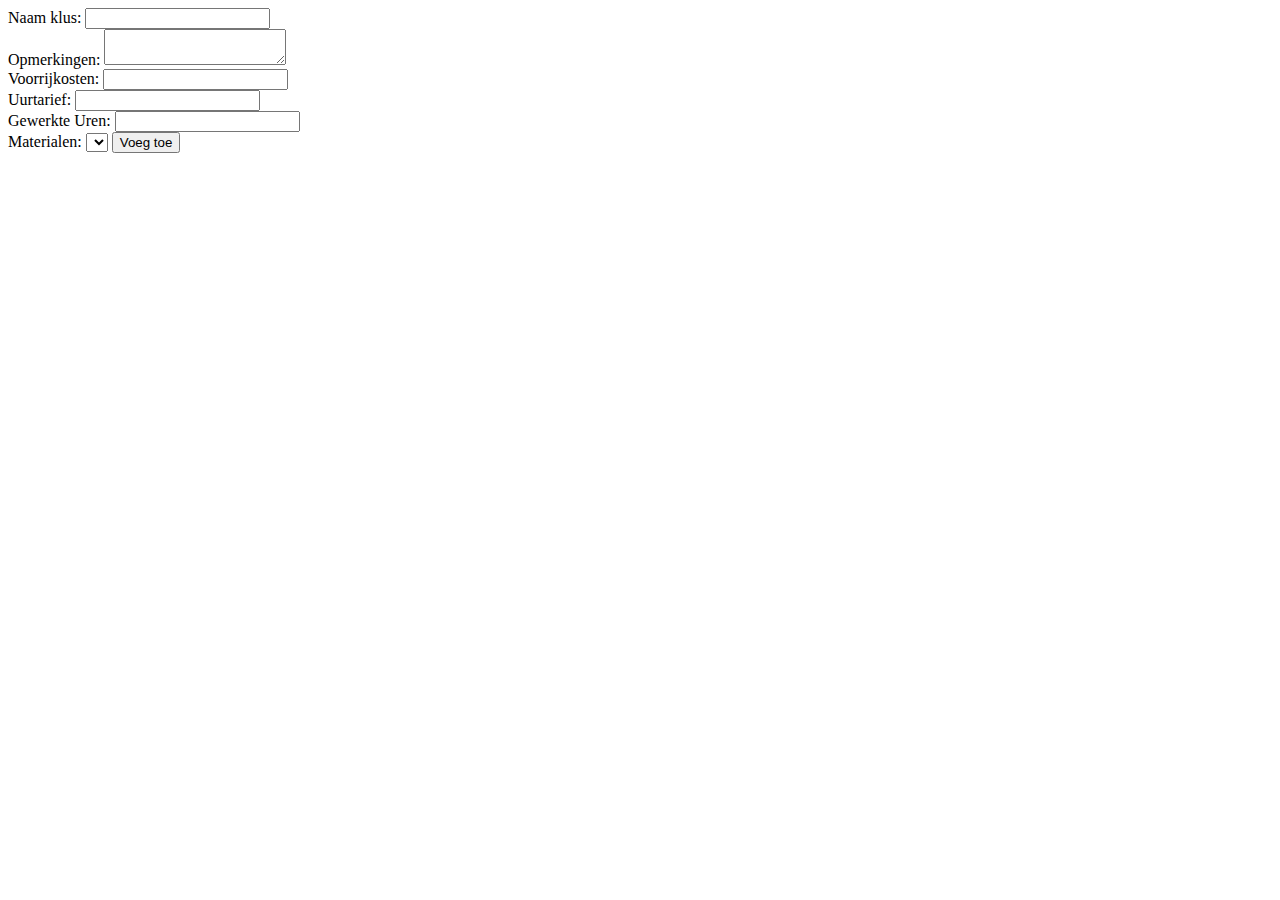
<file: assets/PHP/Public/nieuweKlus.html>
<!DOCTYPE html>
<html lang="en">

<head>
    <meta charset="UTF-8">
    <meta name="viewport" content="width=device-width, initial-scale=1.0">
    <title>Voeg een klus toe</title>
    <script src="../../Js/jquery-3.7.1.min.js"></script>
    <script>
        $(document).ready(
            
        )
    </script>
</head>

<body>
    <form method="Post">
        <label>Naam klus: <input type="text" name="naam"></label><br>
        <label>Opmerkingen: </label><textarea name="opmerkingen"></textarea><br>
        <label>Voorrijkosten: <input type="number" name="voorrijkosten" step="0.01"></label><br>
        <label>Uurtarief: <input type="number" name="voorrijkosten" step="0.01"></label><br>
        <label>Gewerkte Uren: <input type="text" name="gewerkteUren"></label><br>
        <label>Materialen: <select id="materials">
                <!-- <?=
                    require_once("../Src/materialen.php");
                $materialen = new Materialen();
                $rows = $materialen->getAllMaterials();
                foreach ($rows as $materiaal) {
                    echo "<option value='" . $materiaal['id'] . "'>" . $materiaal['naam'] . "</option>";
                }

                ?> -->
            </select></label>
            <button id="AddMateriaal">Voeg toe</button>
            <table id="materiaalTabel"></table>
    </form>
</body>

</html>
</file>
